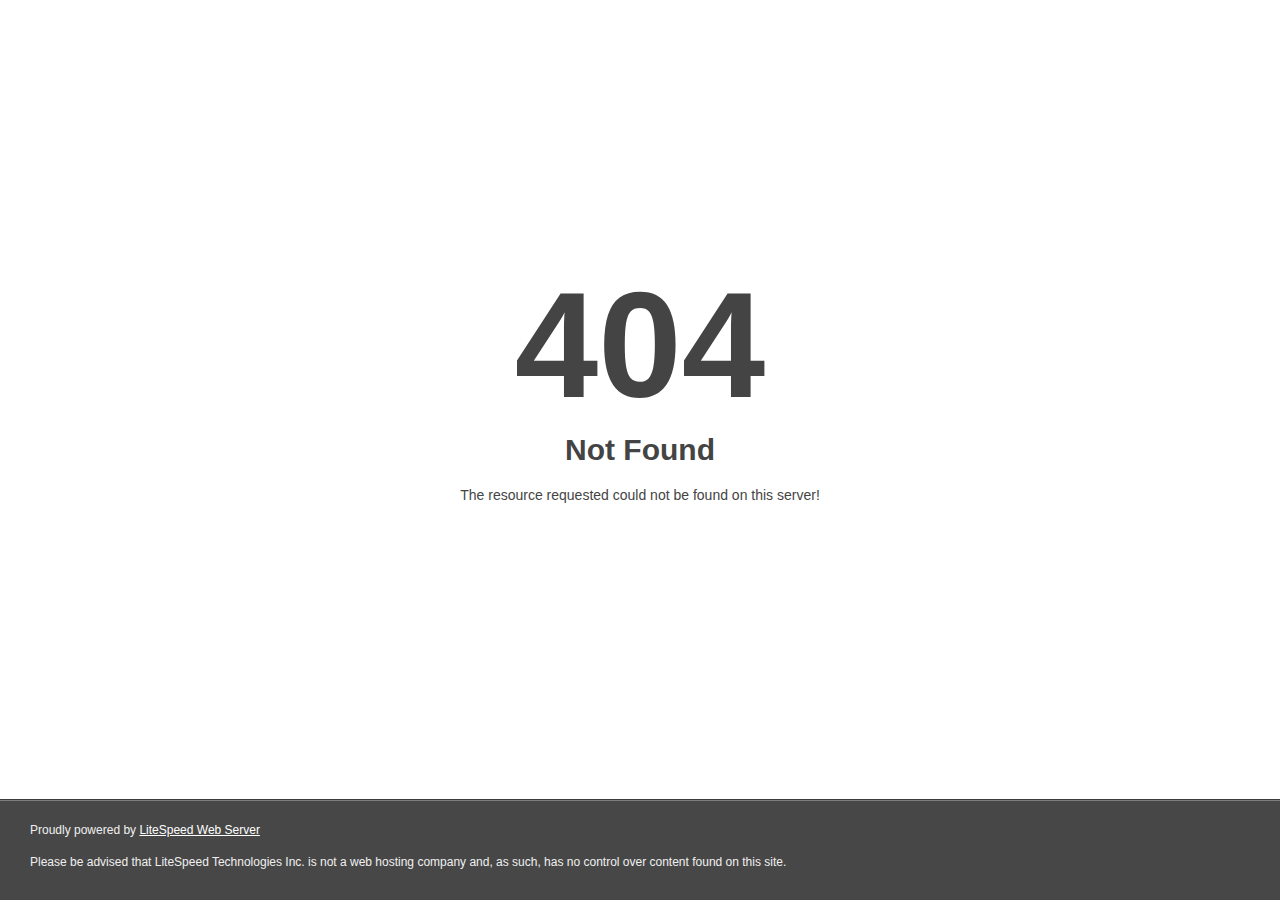
<file: boxerinu.finance/css/img/103b97ed-fb36-4887-b0b8-286b9104ac11.html>
<!DOCTYPE html>
<html style="height:100%">
<head>
<meta name="viewport" content="width=device-width, initial-scale=1, shrink-to-fit=no" />
<title> 404 Not Found
</title></head>
<body style="color: #444; margin:0;font: normal 14px/20px Arial, Helvetica, sans-serif; height:100%; background-color: #fff;">
<div style="height:auto; min-height:100%; ">     <div style="text-align: center; width:800px; margin-left: -400px; position:absolute; top: 30%; left:50%;">
        <h1 style="margin:0; font-size:150px; line-height:150px; font-weight:bold;">404</h1>
<h2 style="margin-top:20px;font-size: 30px;">Not Found
</h2>
<p>The resource requested could not be found on this server!</p>
</div></div><div style="color:#f0f0f0; font-size:12px;margin:auto;padding:0px 30px 0px 30px;position:relative;clear:both;height:100px;margin-top:-101px;background-color:#474747;border-top: 1px solid rgba(0,0,0,0.15);box-shadow: 0 1px 0 rgba(255, 255, 255, 0.3) inset;">
<br>Proudly powered by  <a style="color:#fff;" href="http://www.litespeedtech.com/error-page">LiteSpeed Web Server</a><p>Please be advised that LiteSpeed Technologies Inc. is not a web hosting company and, as such, has no control over content found on this site.</p></div></body></html>
</file>
